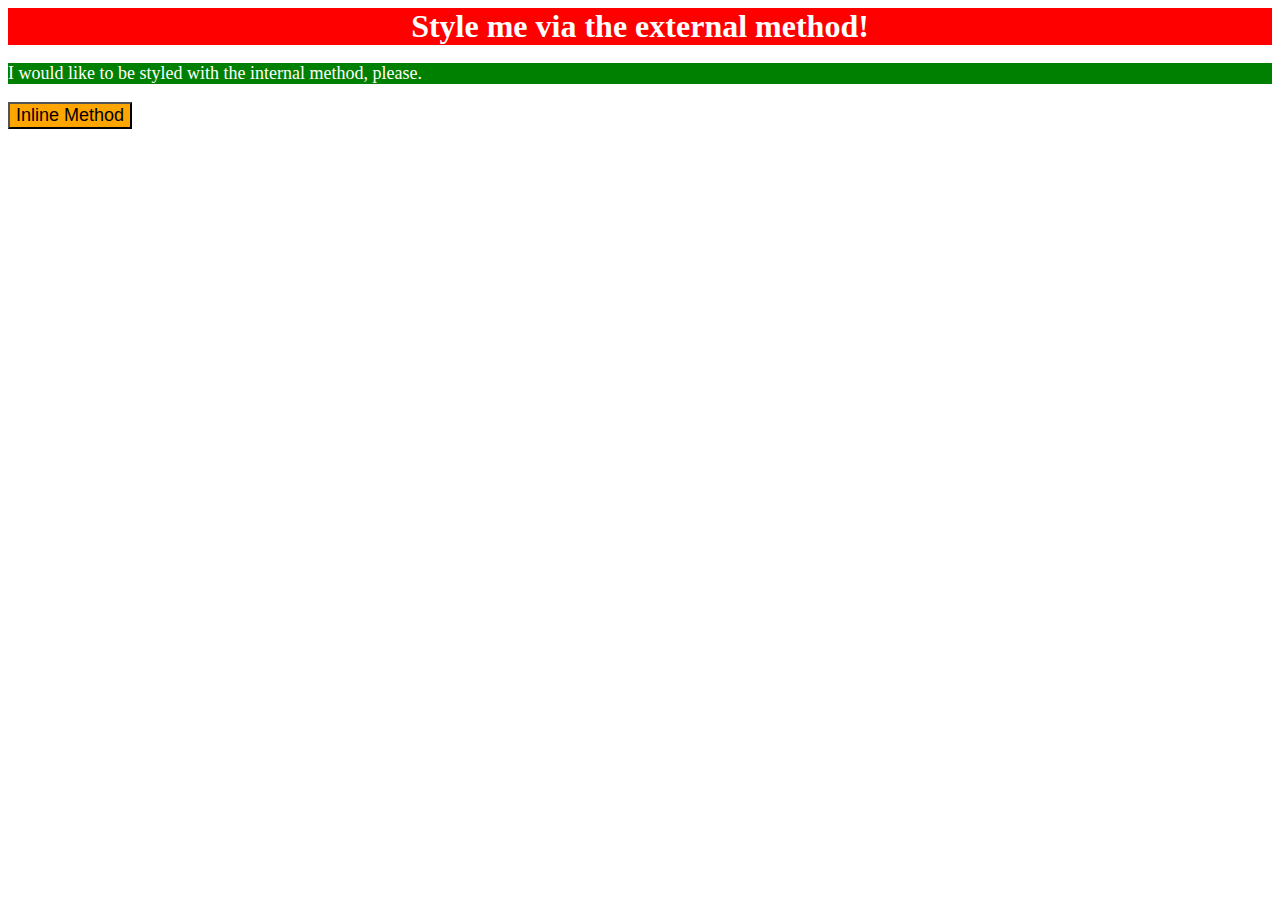
<file: foundations/01-css-methods/index.html>
<!DOCTYPE html>
<html lang="en">
  <head>
    <meta charset="UTF-8">
    <meta http-equiv="X-UA-Compatible" content="IE=edge">
    <meta name="viewport" content="width=device-width, initial-scale=1.0">
    <title>Methods for Adding CSS</title>
    <link rel="stylesheet" href="style.css">
    <style>
      p{
        background-color: green;
        color: white;
        font-size: 18px;
      }

    </style>
  </head>
  <body>
    <div>Style me via the external method!</div>
    <p>I would like to be styled with the internal method, please.</p>
    <button style="background-color:orange; font-size: 18px;">Inline Method</button>
  </body>
</html>
</file>
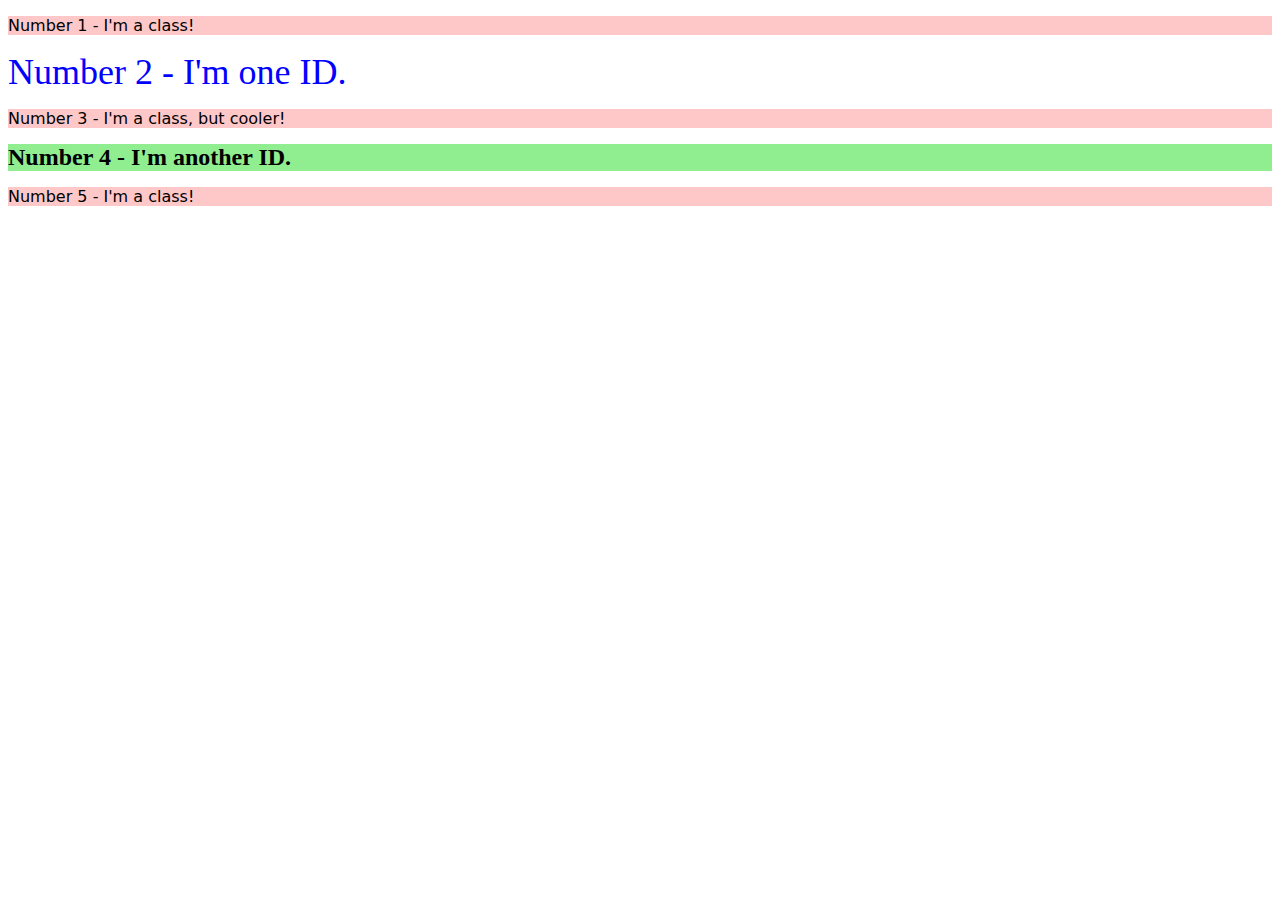
<file: foundations/02-class-id-selectors/index.html>
<!DOCTYPE html>
<html lang="en">
  <head>
    <meta charset="UTF-8">
    <meta http-equiv="X-UA-Compatible" content="IE=edge">
    <meta name="viewport" content="width=device-width, initial-scale=1.0">
    <title>Class and ID Selectors</title>
    <link rel="stylesheet" href="style.css">
  </head>
  <body>
    <p>Number 1 - I'm a class!</p>
    <div id='one'>Number 2 - I'm one ID.</div>
    <p class="three">Number 3 - I'm a class, but cooler!</p>
    <div id="four">Number 4 - I'm another ID.</div>
    <p>Number 5 - I'm a class!</p>
  </body>
</html>
</file>
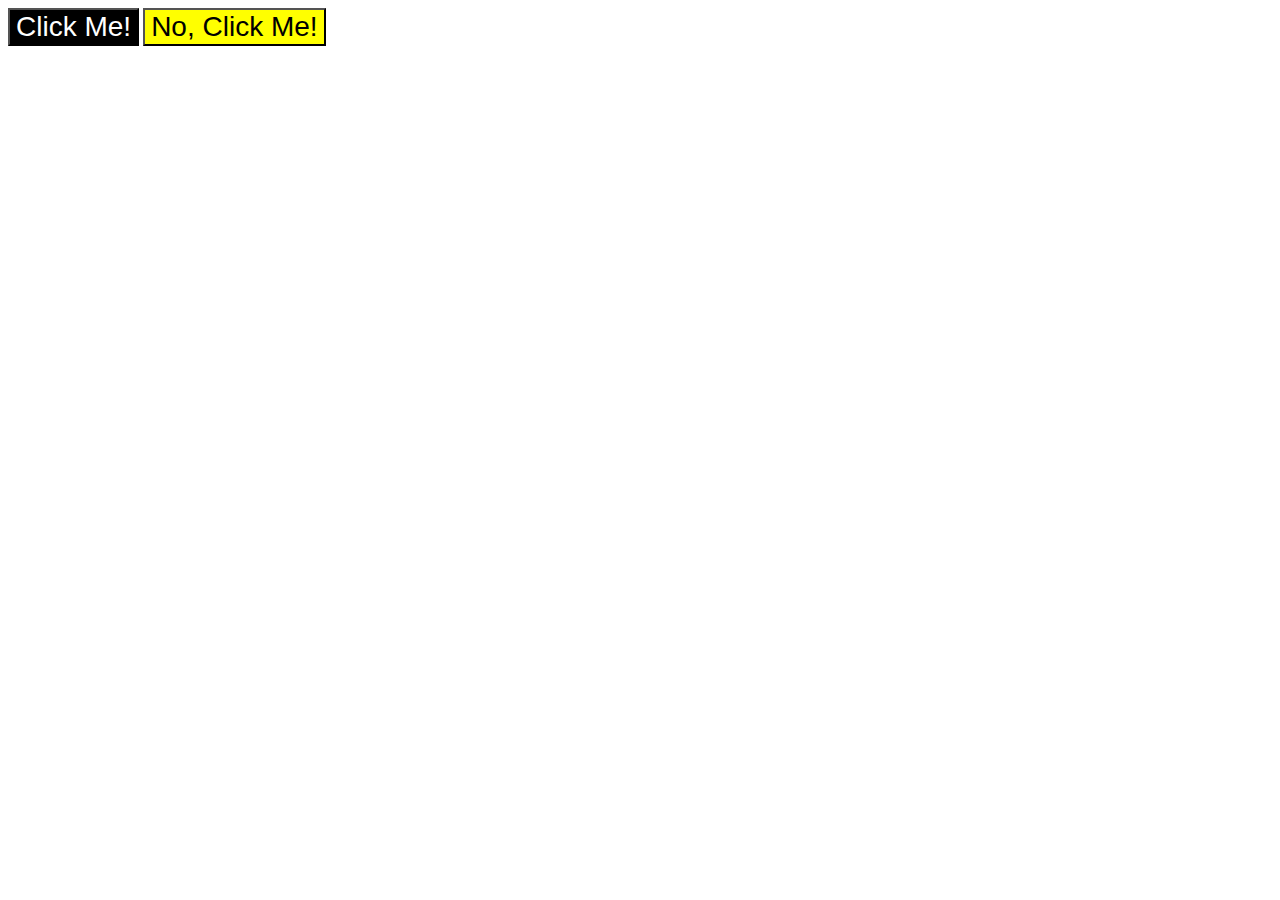
<file: foundations/03-grouping-selectors/index.html>
<!DOCTYPE html>
<html lang="en">
  <head>
    <meta charset="UTF-8">
    <meta http-equiv="X-UA-Compatible" content="IE=edge">
    <meta name="viewport" content="width=device-width, initial-scale=1.0">
    <title>Grouping Selectors</title>
    <link rel="stylesheet" href="style.css">
  </head>
  <body>
    <button class="one">Click Me!</button>
    <button class="two">No, Click Me!</button>
  </body>
</html>
</file>
<file: foundations/01-css-methods/style.css>
div{
    background-color: red;
    color:white;
    font-size: 32px;
    text-align: center;
    font-weight: bold;
}
</file>
<file: foundations/02-class-id-selectors/style.css>
p{
    font-family: Verdana, DejaVu Sans, sans-serif;
    background-color: rgb(255,200,200);
}

#one{
    color: blue;
    font-size: 36px;
}

.class{
    font-size: 24px;
}

#four{
    background-color: lightgreen;
    font-size: 24px;
    font-weight: bold;
}
</file>
<file: foundations/03-grouping-selectors/style.css>
.one{
    background-color: black;
    color: white;

}

.two{
    background-color: yellow;
}

.one, .two{
    font-size: 28px;
    font-family: Arial, Helvetica, sans-serif;
}
</file>
